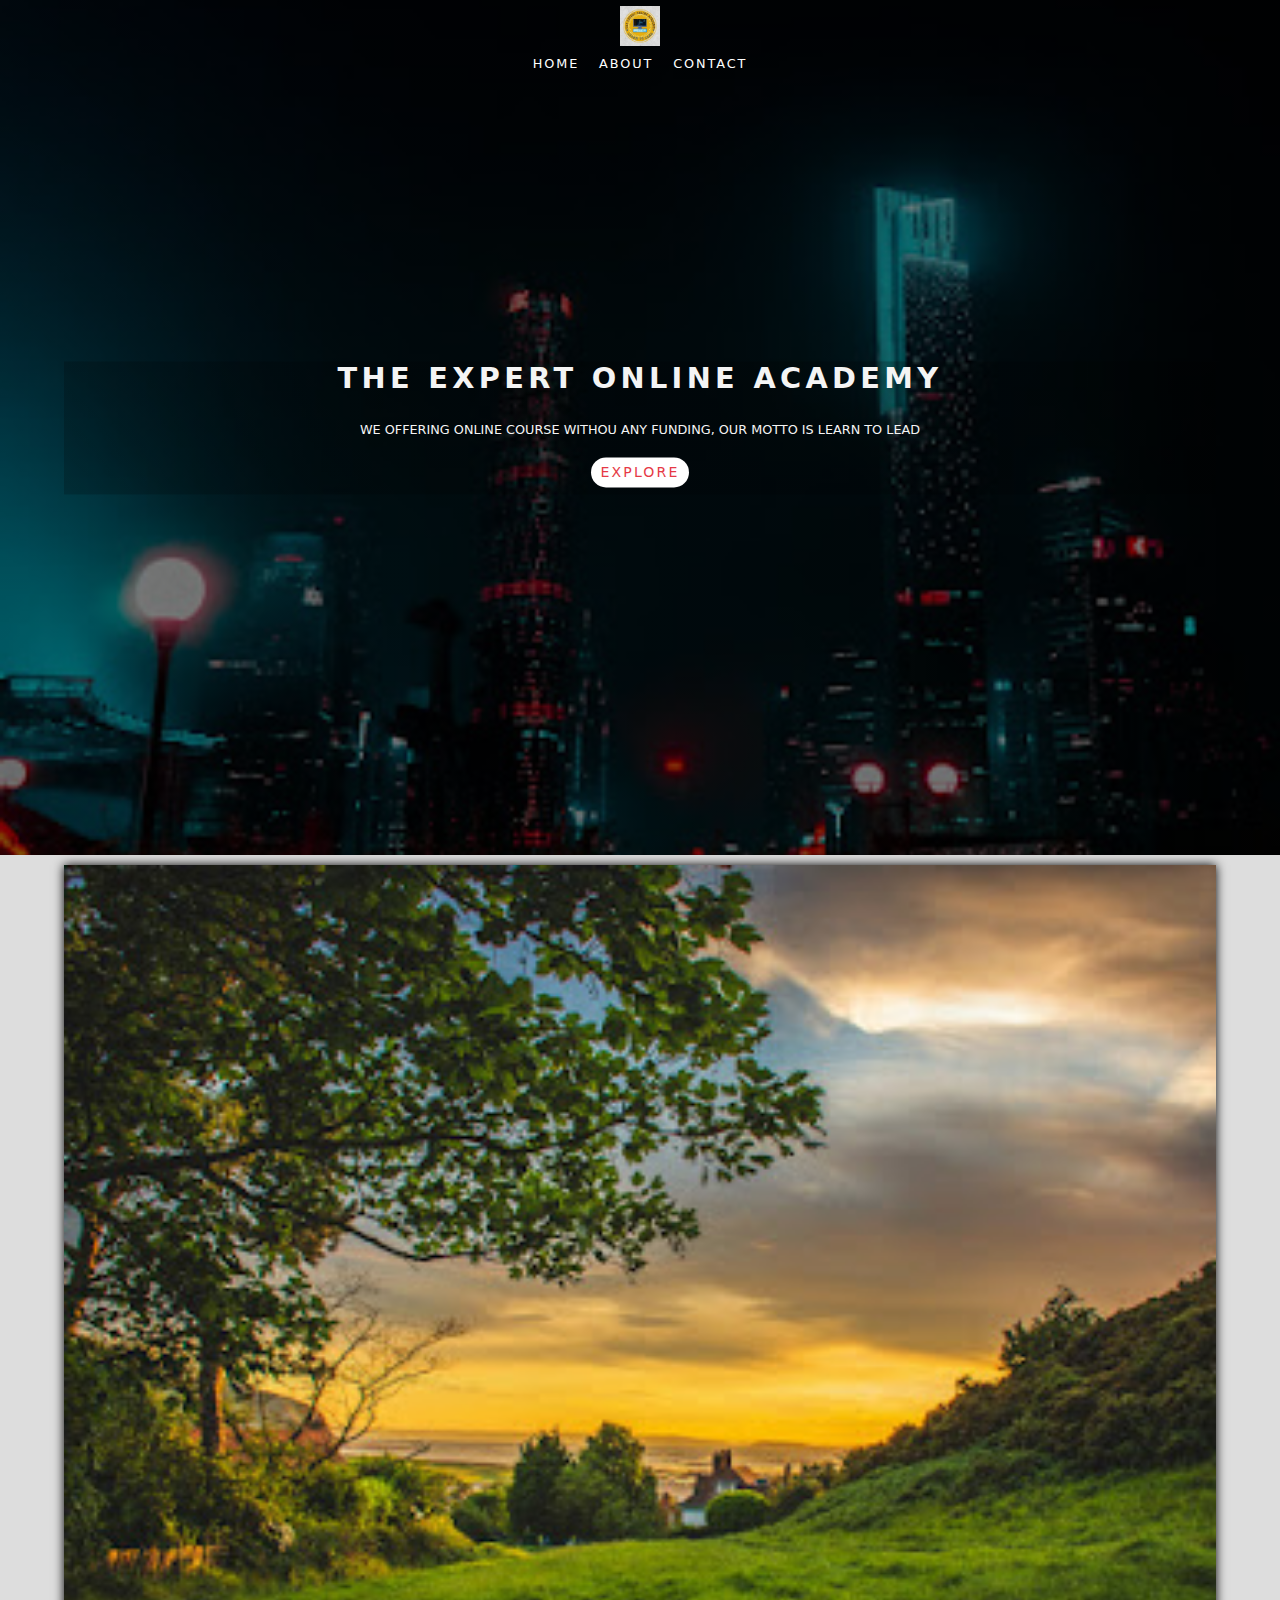
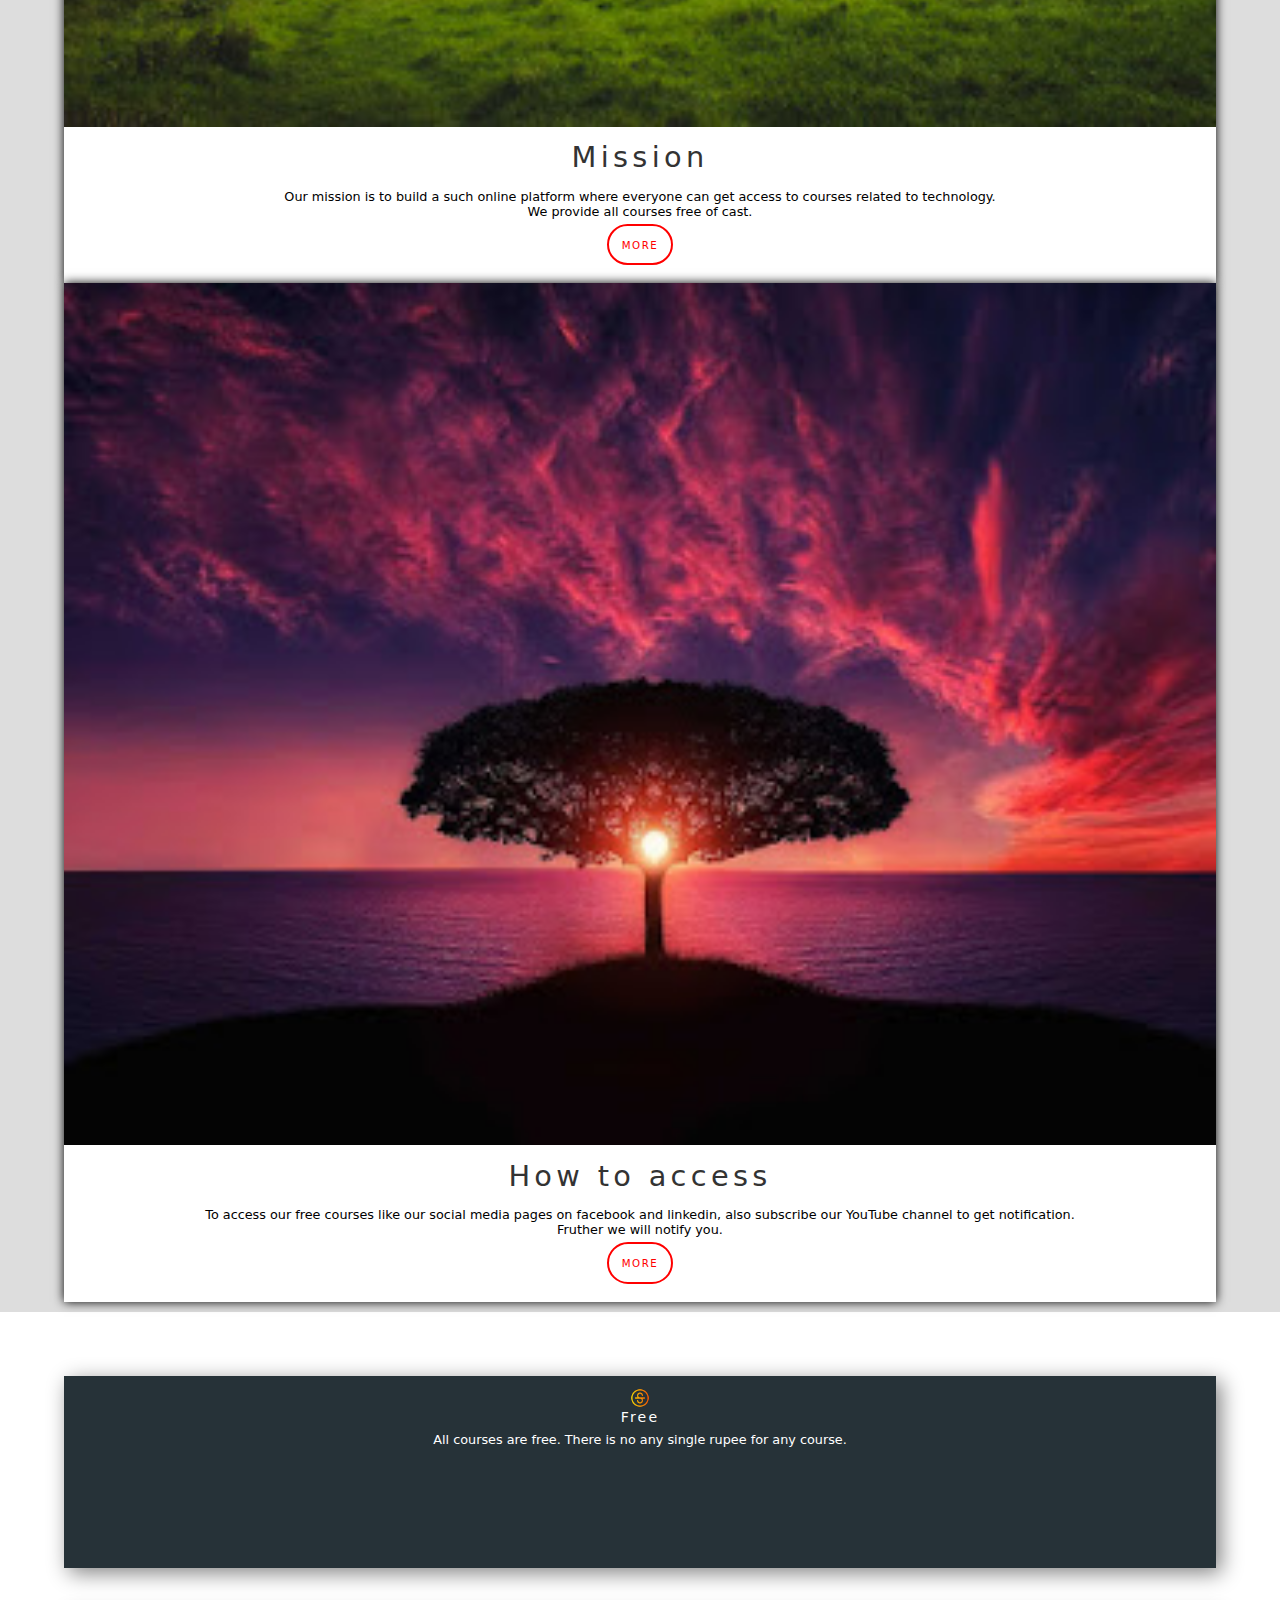
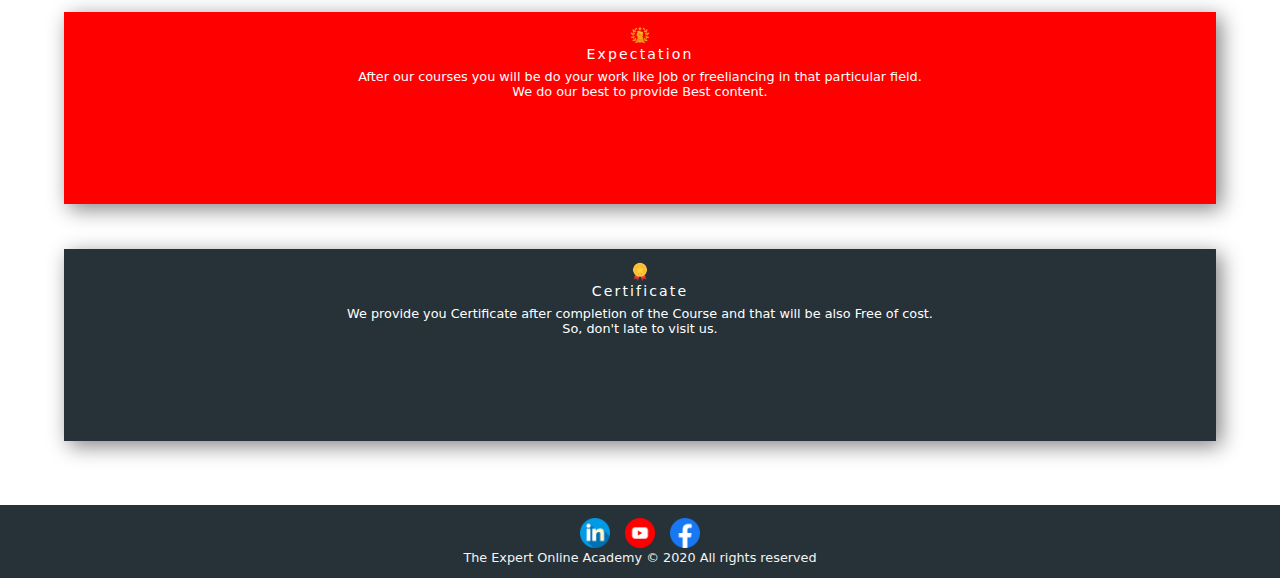
<file: Academy website/index.html>
<!DOCTYPE html>
<html lang="en">

<head>
    <meta charset="UTF-8">
    <meta http-equiv="X-UA-Compatible" content="IE=edge">
    <meta name="viewport" content="width=device-width, initial-scale=1.0">
    <link rel="stylesheet" href="./css/style.css">
    <title>The Expert Online Academy | WELLCOME</title>
</head>

<body>
    <header class="header">
        <nav class="navbar">
            <div class="container">
                <h1 class="logo  lg-heading"><img width="40px" src="./imgs/logo.jpg" alt="logo"></h1>
                <ul class="nav-items">
                    <li class="nav-item" class="lg-heading"><a href="./index.html">Home</a></li>
                    <li class="nav-item"><a href="./about.html">About</a></li>
                    <li class="nav-item"><a href="./contact.html">Contact</a></li>
                </ul>
            </div>
        </nav>
        <div class="header-content container">
            <h1 class="lg-heading text-light"> The Expert Online Academy</h1>
            <p class="text-light lead">We offering online course withou any funding, our Motto is Learn To Lead</p>
            <a class="btn btn-primary text-red md-heading" href="#exploreclasses">Explore</a>
        </div>
    </header>

    <section class="showcase" id="exploreclasses">
        <div class="container">
            <div class="row row1">
                <div class="img-box">
                    <img src="./imgs/showcase-photo3.jpg" alt="image">
                </div>
                <div class="text-box">
                    <h2 class="lg-heading text-black">Mission</h2>
                    <p class="text-gray text-size">
                        Our mission is to build a such online platform where everyone can get access to courses
                        related to technology. <br> We provide all courses free of cast.</p>
                    <a href="./about.html" class="btn btn-secondary">More</a>
                </div>
            </div>
            <div class="row row2">
                <div class="img-box">
                    <img src="./imgs/showcase-photo1.jpg" alt="image">
                </div>
                <div class="text-box">
                    <h2 class="lg-heading text-black">How to access</h2>
                    <p class="text-gray text-size">
                        To access our free courses like our social media pages on facebook and linkedin,
                        also subscribe our YouTube channel to get notification.
                        <br> Fruther we will notify you.
                    </p>
                    <a href="./about.html" class="btn btn-secondary">More</a>
                </div>
            </div>
        </div>
    </section>
    <section>
        <div class="features">
            <div class="container">
                <div class="box-wrapper">
                    <div class="box box1">
                        <img width="20px" src="./imgs/strikethrough.png" alt="">
                        <h2 class="md-heading">Free</h2>
                        <p class="text-size">
                            All courses are free. There is no any single rupee for any course.
                        </p>
                    </div>
                    <div class="box box2">
                        <img width="20px" src="./imgs/victory1.png" alt="">
                        <h2 class="md-heading">Expectation</h2>
                        <p class="text-size">
                            After our courses you will be do your work like Job or freeliancing in that particular
                            field.
                            <br> We do our best to provide Best content.
                        </p>
                    </div>
                    <div class="box box3">
                        <img width="20px" src="./imgs/medal.png" alt="">
                        <h2 class="md-heading">Certificate</h2>
                        <i class="fas fa-route"></i>
                        <p class="text-size">
                            We provide you Certificate after completion of the Course and that will be also Free of
                            cost.
                            <br> So, don't late to visit us.
                        </p>
                    </div>
                </div>
            </div>
        </div>
    </section>

    <footer class="footer">
        <div class="social-media-links">
            <a target="_blank" href="www.linkedin.com/in/company/the-expert-online-academy/"><img width="30px" src="./imgs/linkedin.png" alt="linkedin logo"></a>
            <a target="_blank" href="https://youtube.be/l1r12WlqS6s"><img width="30px" src="./imgs/youtube.png" alt="youtube logo"></a>
            <a target="_blank" href="https://www.facebook.com/theexpertonlineacademy"><img width="30px" src="./imgs/facebook.png"
                    alt="facebbok logo"></a>

        </div>
        <p class="text-size">The Expert Online Academy &copy; 2020 All rights reserved</p>
    </footer>


</body>

</html>
</file>
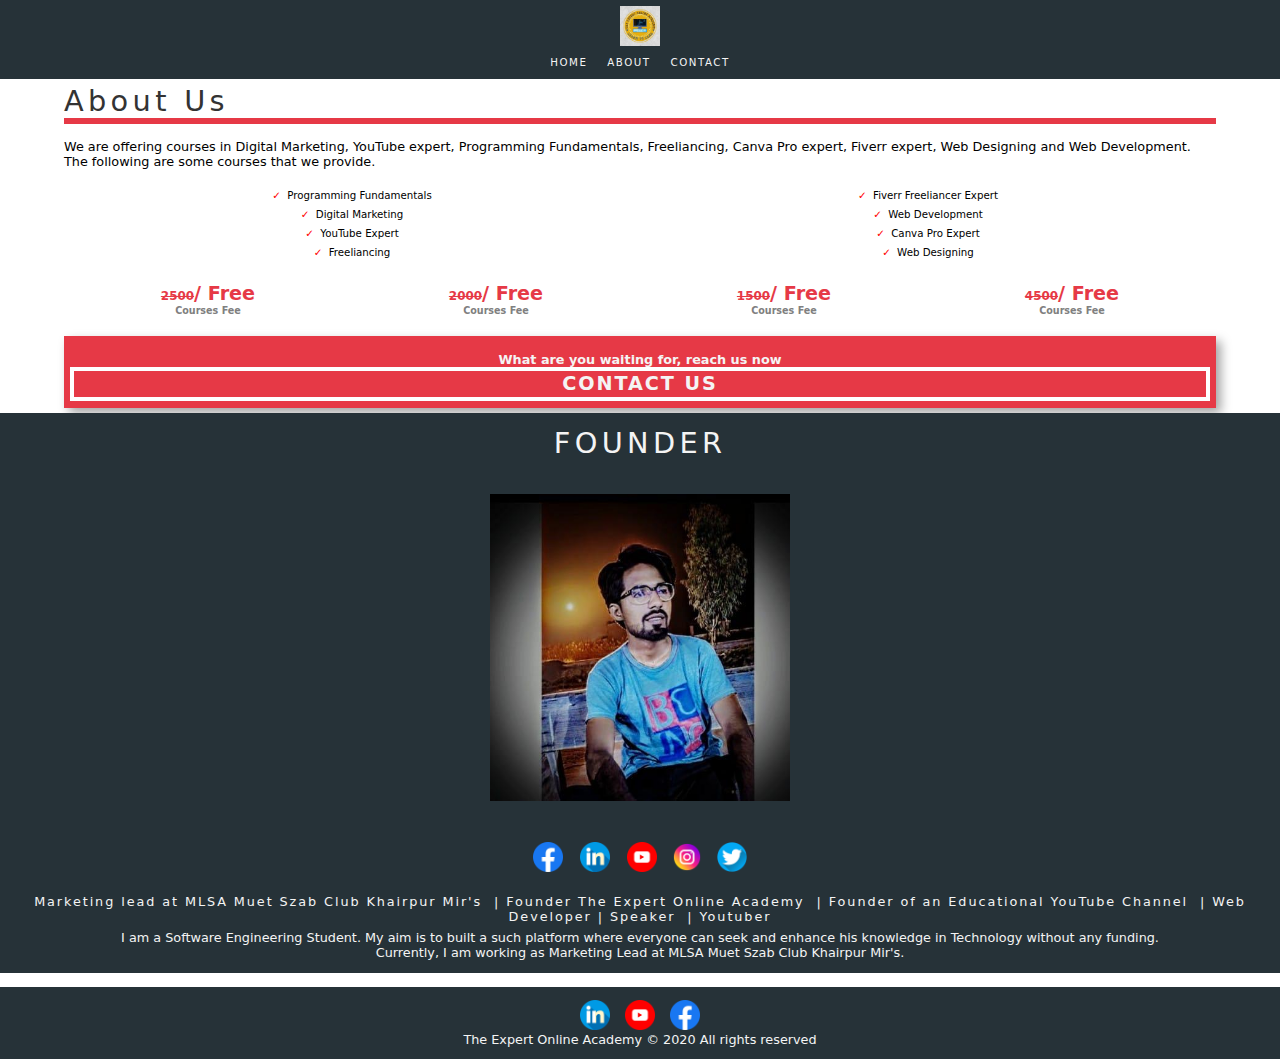
<file: Academy website/about.html>
<!DOCTYPE html>
<html lang="en">

<head>
    <meta charset="UTF-8">
    <meta http-equiv="X-UA-Compatible" content="IE=edge">
    <meta name="viewport" content="width=device-width, initial-scale=1.0">
    <link rel="stylesheet" href="./css/style.css">
    <title>The Expert Online Academy | WELLCOME</title>
</head>

<body>
    <nav class="navbar bg-dark">
        <div class="container">
            <h1 class="logo  lg-heading"><img width="40px" src="./imgs/logo.jpg" alt="logo"></h1>
            <ul class="nav-items">
                <li class="nav-item" class="lg-heading"><a href="./index.html">Home</a></li>
                <li class="nav-item"><a href="./about.html">About</a></li>
                <li class="nav-item"><a href="./contact.html">Contact</a></li>
            </ul>
        </div>
    </nav>
    <section class="about">
        <div class="container">
            <h2 class="lg-heading text-black about-heading">About Us</h2>
            <p class="text-gray text-size">
                We are offering courses in Digital Marketing, YouTube expert, Programming Fundamentals, Freeliancing,
                Canva Pro expert, Fiverr expert, Web Designing and Web Development. <br> The
                following are some courses that we provide.
            </p>
            <div class="about-wrapper">
                <div class="left">
                    <ul>
                        <li>Programming Fundamentals </li>
                        <li>Digital Marketing</li>
                        <li>YouTube Expert</li>
                        <li>Freeliancing</li>
                    </ul>
                </div>
                <div class="right">
                    <ul>
                        <li>Fiverr Freeliancer Expert</li>
                        <li>Web Development</li>
                        <li>Canva Pro Expert</li>
                        <li>Web Designing</li>
                    </ul>
                </div>
            </div>
            <div class="counts">
                <div class="count-items count-item1">
                    <span><strike> 2500</strike>/ Free</span>
                    <p>Courses Fee</p>
                </div>
                <div class="count-items count-item2">
                    <span><strike> 2000</strike>/ Free</span>
                    <p>Courses Fee</p>
                </div>
                <div class="count-items count-item3">
                    <span><strike> 1500</strike>/ Free</span>
                    <p>Courses Fee</p>
                </div>
                <div class="count-items count-item4">
                    <span><strike> 4500</strike>/ Free</span>
                    <p>Courses Fee</p>
                </div>
            </div>
            <div class="cta-banner">
                <div class="cta-banner-left">
                    <p class="cta-line"> What are you waiting for, reach us now</p>
                </div>
                <div class="cta-banner-right">
                    <a href="./contact.html" class="btn-cta">Contact Us</a>
                </div>
            </div>

        </div>
    </section>

    <footer class="footer footer1">
        <h2 class="lg-heading founder">FOUNDER</h2>
        <img class="img1" width="300" src="./imgs/shakeel.jpeg.jpg" alt="Shakeel Ahmed">
        <div class="social-media-links">
            <a target="_blank" href="https://www.facebook.com/profile.php?id=100034519396811"><img class="img1" width="30px"
                    src="./imgs/facebook.png" alt=""></a>&nbsp;
            <a target="_blank" href="https://www.linkidin.com/shakeelahmed"><img class="img1" width="30px" src="./imgs/linkedin.png"
                    alt=""></a>&nbsp;
            <a target="_blank" href="https://www.youtube.com/UCBWxaVIpVIBbLKbzLSOtxKA"><img class="img1" width="30px" src="./imgs/youtube.png" alt=""></a>
            <a target="_blank" href="https://www.instagram.com/shakeel.ahmedsahb"><img class="img1" width="30px" src="./imgs/instagram.png" alt=""></a>
            <a target="_blank" href="www.linkedin.com/in/shakeel-ahmed-786-110-khuhro"><img class="img1" width="30px" src="./imgs/twitter.png" alt=""></a>

            <h3 class="text-size ">Marketing lead at MLSA Muet Szab Club Khairpur Mir's &nbsp;|&nbsp;Founder The Expert
                Online Academy &nbsp;|&nbsp;Founder of an Educational YouTube Channel
                &nbsp;| Web Developer&nbsp;| Speaker &nbsp;| Youtuber<br></h3>

            <p class="text-size founder-text"> I am a Software Engineering Student. My aim is to built a
                such platform where everyone
                can seek and enhance his knowledge in Technology without any funding. <br>
                Currently, I am working as Marketing Lead at MLSA Muet Szab Club Khairpur Mir's.
            </p>
        </div>

    </footer>
    <br><br>
    <footer class="footer">
        <div class="social-media-links">
            <a target="_blank" href="www.linkedin.com/in/company/the-expert-online-academy/"><img width="30px" src="./imgs/linkedin.png" alt="linkedin logo"></a>
            <a target="_blank" href="https://youtube.be/l1r12WlqS6s"><img width="30px" src="./imgs/youtube.png"
                    alt="youtube logo"></a>
            <a target="_blank" href="https://www.facebook.com/theexpertonlineacademy"><img width="30px"
                    src="./imgs/facebook.png" alt="facebbok logo"></a>

        </div>
        <p class="text-size">The Expert Online Academy &copy; 2020 All rights reserved</p>


    </footer>


</body>

</html>
</file>
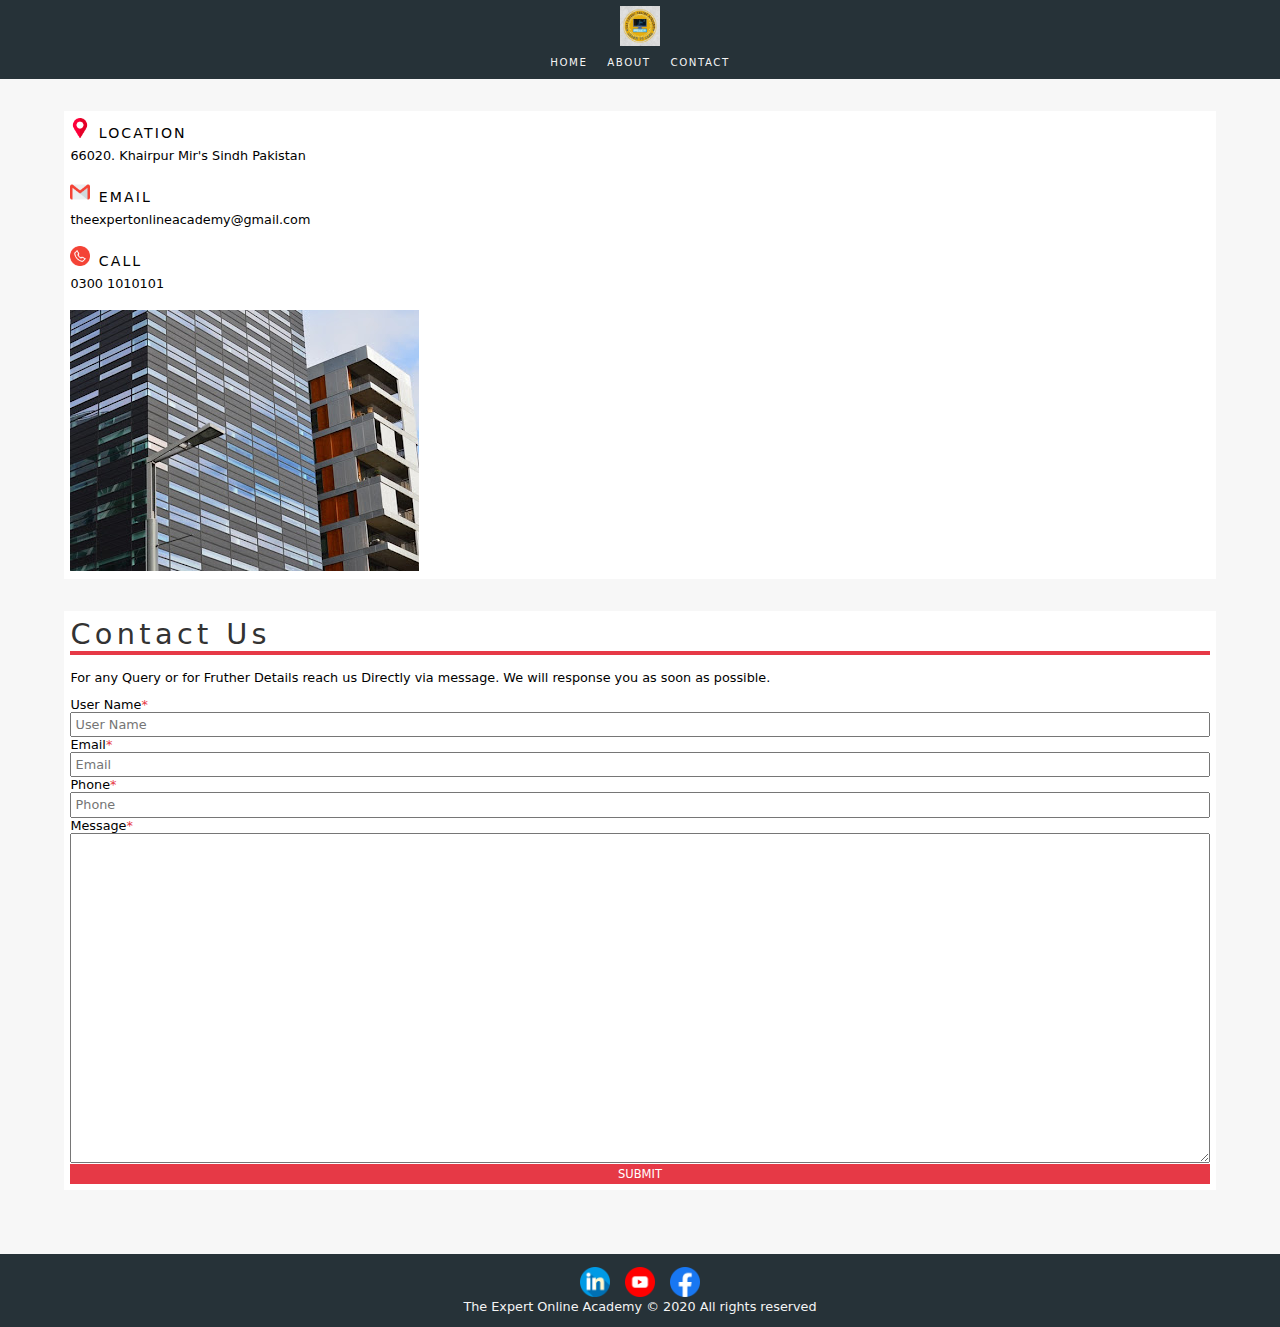
<file: Academy website/contact.html>
<!DOCTYPE html>
<html lang="en">

<head>
    <meta charset="UTF-8">
    <meta http-equiv="X-UA-Compatible" content="IE=edge">
    <meta name="viewport" content="width=device-width, initial-scale=1.0">
    <link rel="stylesheet" href="./css/style.css">
    <title>The Expert Online Academy | WELLCOME</title>
</head>

<body>
    <nav class="navbar bg-dark">
        <div class="container">
            <h1 class="logo  lg-heading"><img width="40px" src="./imgs/logo.jpg" alt="logo"></h1>
            <ul class="nav-items">
                <li class="nav-item" class="lg-heading"><a href="./index.html">Home</a></li>
                <li class="nav-item"><a href="./about.html">About</a></li>
                <li class="nav-item"><a href="./contact.html">Contact</a></li>
            </ul>
        </div>
    </nav>

    <section class="contact-form">
        <div class="container">
            <div class="form-wrapper">
                <div class="comapny-address">
                    <div class="address-group">
                        <img width="20px" src="./imgs/location.png" alt="">
                        <h2 class="md-heading">Location</h2>
                        <p>66020. Khairpur Mir's Sindh Pakistan</p>
                    </div>
                    <div class="address-group">
                        <img width="20px" src="./imgs/mail.png" alt="">
                        <h2 class="md-heading">Email</h2>
                        <p>theexpertonlineacademy@gmail.com</p>
                    </div>
                    <div class="address-group">
                        <img width="20px" src="./imgs/call.png" alt="">
                        <h2 class="md-heading">Call</h2>
                        <p>0300 1010101</p>
                    </div>
                    <img class="imgs" src="./imgs/company-img.jpg" alt="">
                </div>
                <form action="" class="form">
                    <h1 class="lg-heading text-black">Contact Us</h1>
                    <p class="text-gray text-size">
                        For any Query or for Fruther Details reach us Directly via message.
                        We will response you as soon as possible.
                    </p>
                    <br>
                    <div class="form-group">
                        <label for="username" class="text-size">User Name</label>
                        <input type="text" name="" id="username" class="text-size" placeholder="User Name" required>
                    </div>
                    <div class="form-group">
                        <label for="email" class="text-size">Email</label>
                        <input type="email" name="" id=""  class="text-size" placeholder="Email" required>
                    </div>
                    <div class="form-group">
                        <label for="phone" class="text-size">Phone</label>
                        <input type="text" name="" id="phone" class="text-size" placeholder="Phone" required>
                    </div>
                    <div class="form-group">
                    <label for="" class="text-size">Message</label>
                    <textarea name="" id="message" cols="30" rows="10" class="text-size" ></textarea>
                    <button type="submit" class="form-btn text-size">Submit</button>
                </div>
                </form>
            </div>

        </div>
    </section>
    <footer class="footer">
        <div class="social-media-links">
            <a target="_blank" href="www.linkedin.com/in/company/the-expert-online-academy/"><img width="30px" src="./imgs/linkedin.png" alt="linkedin logo"></a>
            <a target="_blank" href="https://youtube.be/l1r12WlqS6s"><img width="30px" src="./imgs/youtube.png" alt="youtube logo"></a>
            <a target="_blank" href="https://www.facebook.com/theexpertonlineacademy"><img width="30px" src="./imgs/facebook.png"
                    alt="facebbok logo"></a>

        </div>
        <p class="text-size">The Expert Online Academy &copy; 2020 All rights reserved</p>
    </footer>

</body>

</html>
</file>
<file: Academy website/css/style.css>
*{
    font-family: system-ui, -apple-system, BlinkMacSystemFont, 'Segoe UI', Roboto, Oxygen, Ubuntu, Cantarell, 'Open Sans', 'Helvetica Neue', sans-serif;
    margin: 0px;
    padding: 0px;
    box-sizing: border-box;
    font-size: 62.2%;
}
body{
    font-family: system-ui, -apple-system, BlinkMacSystemFont, 'Segoe UI', Roboto, Oxygen, Ubuntu, Cantarell, 'Open Sans', 'Helvetica Neue', sans-serif;
    /* line-height: 1.7px; */
}

.navbar{
    padding: 1rem;
}


ul li{
    list-style: none;
}

a{
    font-size:1.6rem ;
    text-decoration: none;
    letter-spacing: 0.15em;
}

ul,li{
    font-size: 1.6rem;
    margin-bottom: 0.5em;
    margin-top: 0.7em;
}

h1,h2,h3{
    margin-bottom: 0.5em;
    letter-spacing: 0.15em;
    font-weight: 500;
}

.social-media-links a{
    padding: 1rem;
}

/* ############# utility classes ############ */

.container{
    max-width: 1200px;
    width: 90%;
    margin: 0 auto;
}

.lg-heading{
    font-size: 4.5rem;
}

.md-heading{
    font-size: 2.2rem;
}

.text-red{
    color: #e63946;
}

.text-light{
    color: #f4f4f4;
}

.text-black{
    color: #333333;
}

text-gray{
    color: #555555;
}

.navbar a:link,
.navbar a:visited{
    color: #f4f4f4;
}

.navbar a{
    padding: 0.3rem ;
}
.navbar a:hover{
    border-bottom: 1px solid #ffffff ;
}

.btn{
    display: inline-block;
    padding: 0.5em 1.5rem;
    font-weight: 500;
    text-transform: uppercase;
    margin: 0.5em 0;   
}

.btn-primary{
    background-color: #ffffff;
    border-radius: 10em;
}

.btn-secondary{
    border: 2px solid red;
    border-radius: 10rem;
    color: red;
    padding: 2rem;
    background: white;
}

.btn-primary:hover, .btn-secondary:hover{
    background-color: aqua;
    color: #333333;
}

.text-size{
    font-size: 2rem;
    object-fit: cover;
}
/* 
################## Header Styling ############ */
.header{
    position: relative;
    height: 95vh;
    background:linear-gradient(rgba(0,0,0,0.5),rgba(0,0,0,0.5)) , url('../imgs/header-image.jpg');
    background-position: center;
    background-repeat: no-repeat;
    background-size: 100%;
}


.logo,
.header .navbar a{
    color: white;
    font-size: 2.0rem;
}

.navbar .logo{
    float: left;

}

.navbar .nav-item{
    display: inline;
    padding: 1rem;
   
}

.navbar .nav-items{
    float: right;
    margin-top: 1rem;
    text-transform: uppercase;
}

.navbar::after{
    content:'' ;
    display: block;
    clear: both;
}

.lead{
    margin-top: 2rem;
    margin-bottom: 2rem;
    padding-top: 2rem;
}


/* ####### header content styling ###### */

.header-content{
    position: absolute;
    text-align: center;
    background:linear-gradient(rgba(0,0,0,.2),rgba(0,0,0,.2));
    top: 50%;
    left: 50%;
    right: 50%;
    transform: translate(-50%, -50%);

}

.header-content h1{
    text-transform: uppercase;
    font-weight: 700;
    }



.header-content p{
    text-transform: uppercase;
    font-size: 2.0rem;
}


/* ################ SHOWCASE SECTION STYLING ########### */
.showcase{
    background: #ddd;
    padding: 10px 0 ;
}

.row{
    height: 350px;
    background: #ffffff;
    margin-top: 7rem;
    margin-bottom: 7rem;
    margin-left: 15rem;
    margin-right: 15rem;
    box-shadow: 0px 0px 10px 0px #000;
}

.row1{
    margin-bottom: 5rem;
}

.row1 .img-box, .row2 .text-box{
    float:left;
    width: 50%;
}

.row2 .img-box, .row1 .text-box{
    float:right;
    width: 50%;
}


.row .img-box{
    height: 100%;
}

.row .text-box{
    padding: 2rem;
}

.row .img-box img{
    display: inline;
    width: 100%;
    height: 100%;
    object-fit: cover;
}

.row::after{
    content: "";
    display: block;
    clear: both;
}

/* ##### Feature section styling ##### */
.features{
    padding: 10rem 0;
}

.box-wrapper{
    box-shadow: 5px 5px 20px 0px rgba(0, 0, 0, 0.495);
}

.box{
    width: 33.333%;
    height: 30rem;
    float: left;
    padding: 2rem;
    text-align: center;
}

.box1, .box3{
    background-color: #263238 ;
    color: #ffffff;
}

.box2{
    background-color: red;
    color: white;
}

.box-wrapper::after{
    content: "";
    display: block;
    clear: both;
}

/* ##### Footer styling ##### */
.footer{
    background-color: #263238;
    color: #f4f4f4;
    padding: 2rem;
    text-align: center;
}

.social-media-links a{
    margin: 0.01rem;
}

/* ##### About page styling ##### */

.bg-dark{
    background-color: #263238;
}

.about{
    padding: 5px 0px;
}

/* .about-heading{
    border-bottom: 5px solid #e63946;
} */

.about-heading::after{
    content: "";
    display: block;
    border-bottom: 6px solid #e63946;
    width: 100%;
}



/* ########## About wrapper ######## */

.about-wrapper{
    text-align: center;
    margin-top: 2rem;
}

.left{
    float: left;
    width: 50%;
}

.right{
    float: right;
    width: 50%;
}

.about-wrapper::after{
    content: "";
    display: block;
    clear: both;
}

.about-wrapper li::before{
    content: "\2713 ";
    color: red;
    font-weight: 700;
    padding-right: 1rem;
}



/* ################ count styling ############ */
.counts{
    margin-top: 3rem;
}

.count-items{
    float: left;
    width: 25%;
    text-align: center;
}

.counts::after{
    content: "";
    display: block;
    clear: both;
}
.count-items span{
    font-size: 3rem;
    font-weight: 700;
    color:#e63946;
}

.count-items p{
    font-weight: 700;
    color: gray;
    font-size: 1.5rem;
}

/* ################# Banner styling ######### */
.cta-banner{
    background-color: #e63946;
    color: #f4f4f4;
    padding: 1rem;
    box-shadow: 5px 5px 10px rgba(0, 0, 0, 0.355);
    margin-top: 3rem;
}

.cta-banner-left{
    width: 60%;
    float: left;
}

.cta-banner-right{
    width: 40%;
    float: right;
    text-align: right;
}

.cta-line{
    font-weight: 700;
    font-size: 2rem;
    margin-top: 1.5rem;
}

.btn-cta{
    text-align: center;
    display: block;
    font-weight: 700;
    font-size: 3rem;
    text-transform: uppercase;
    border: 4px solid white;
    padding: 0.3rem 2.5rem;
    letter-spacing: 0.3rem;
    color: #f4f4f4;
}
.cta-banner::after{
    content: "";
    display: block;
    clear: both;
}

/* ############# Contact page styling ########### */
.contact-form{
    padding: 5rem 0;
    background: #f7f7f7 ;
}


.form-wrapper::after{
    content: "";
    display: block;
    clear: both;
}

.form-wrapper .comapny-address{
    height: 760px;
    background: #ffffff;
    width: 49%;
    float: left;
    padding: 1rem;
}

.form-wrapper .comapny-address img {
    display: inline;
    margin-right: 1rem;
}


.form-wrapper .imgs{
    max-width: 90%;
    min-height: 40rem;
    object-fit: cover;
    object-position: right;
}

.form-wrapper .comapny-address h2{
    display: inline-block;
    text-transform: uppercase;
}

.form-wrapper .comapny-address p{
    font-size: 2rem;
}

.form-wrapper .address-group{
    margin-bottom: 3rem;
}

.footer1 .img1{
    margin-top: 20px;
    margin-bottom: 20px;
}

/* ############### Form styling ########### */




.form-wrapper .form{
    height: 760Px;
    font-size: 1.6rem;
    background: #ffffff;
    width: 49%;
    float: right;
    padding: 1rem;
}

.form h1{
    border-bottom: 4px solid #e63946;
}

.form-wrapper .form label{
    display: block;
}

.form-wrapper .form input{
    padding: 0.5rem;
    width: 100%;
}


.form-wrapper .form .form-group{
    border-bottom: 1.2rem;
}


.form-wrapper .form label::after{
    content: '*';
    color: #e63946;
}


.form-wrapper .form textarea{
    width: 100%;
    height: 330px;
    padding: 2rem;
}

.form-btn{
    display: block;
    width: 100%;
    margin: 0 auto;
    padding: 0.5rem 3rem;
    font-size: 1.8rem;
    text-transform: uppercase;
    background: #e63946;
    color: #ffffff;
    outline: none;
    border: none;
    cursor: pointer;

}

/* 
.form h1::after{
    content: "";
    display: block;
    border: 6px soild #e63946;
    width:100%;
} */







/* #################### Media Quary Styling ######################## */

@media(max-width:500px){
    html{
        /* font-size: 8px; */
        font-size: 40%;
    }

    .navbar .nav-items, .navbar .logo{
        float: none;
        display: block;
        width: 100%;
        text-align: center;
    }

    .row{
        height:auto ;
        width: 100%;
        margin: 0;
    }

    .row .img-box, .row .text-box{
        float: none;
        width: 100%;
        text-align: center;
    }

    .features .box{
        float: none;
        width: 100%;
        text-align: center;
        box-shadow:  5px 5px 20px 0px rgba(0, 0, 0, 0.495);
    }

    .features .box2{
        margin-top: 7rem;
    }

    
    .features .box3{
        margin-top: 7rem;
    }

    .box-wrapper{
        box-shadow:none;
    }    
    .cta-banner-left,.cta-banner-right{
        float: none;
        width: 100%;
        text-align: center;

    }

    .form-wrapper .comapny-address{
        float: none;
        width: 100%;
        height: auto;
        margin-bottom: 5rem;
    }

    .form-wrapper .form{
        float: none;
        width: 100%;
        height: auto;
        margin-bottom: 5rem;
     }




}

    /* ############## Size min:500 and max:1280 ##### */

    @media(min-width:501px) and (max-width:1280px){
        html{
            /* font-size: 8px; */
            font-size: 40%;
        }
    
        .navbar .nav-items, .navbar .logo{
            float: none;
            display: block;
            width: 100%;
            text-align: center;
        }
    
        .row{
            height:auto ;
            width: 100%;
            margin: 0;
        }
    
        .row .img-box, .row .text-box{
            float: none;
            width: 100%;
            text-align: center;
        }
    
        .features .box{
            float: none;
            width: 100%;
            text-align: center;
            box-shadow:  5px 5px 20px 0px rgba(0, 0, 0, 0.495);
        }
    
        .features .box2{
            margin-top: 7rem;
        }
    
        
        .features .box3{
            margin-top: 7rem;
        }
    
        .box-wrapper{
            box-shadow:none;
        } 
        
        .cta-banner-left,.cta-banner-right{
            float: none;
            width: 100%;
            text-align: center;
    
        }
    
        .form-wrapper .comapny-address{
            float: none;
            width: 100%;
            height: auto;
            margin-bottom: 5rem;
        }
    
        .form-wrapper .form{
            float: none;
            width: 100%;
            height: auto;
            margin-bottom: 5rem;
         }
    }
    
    @media(orientation:landscape) and (max-height:500px){
        .header{
            height: 90vmax;
        }
    }
</file>
